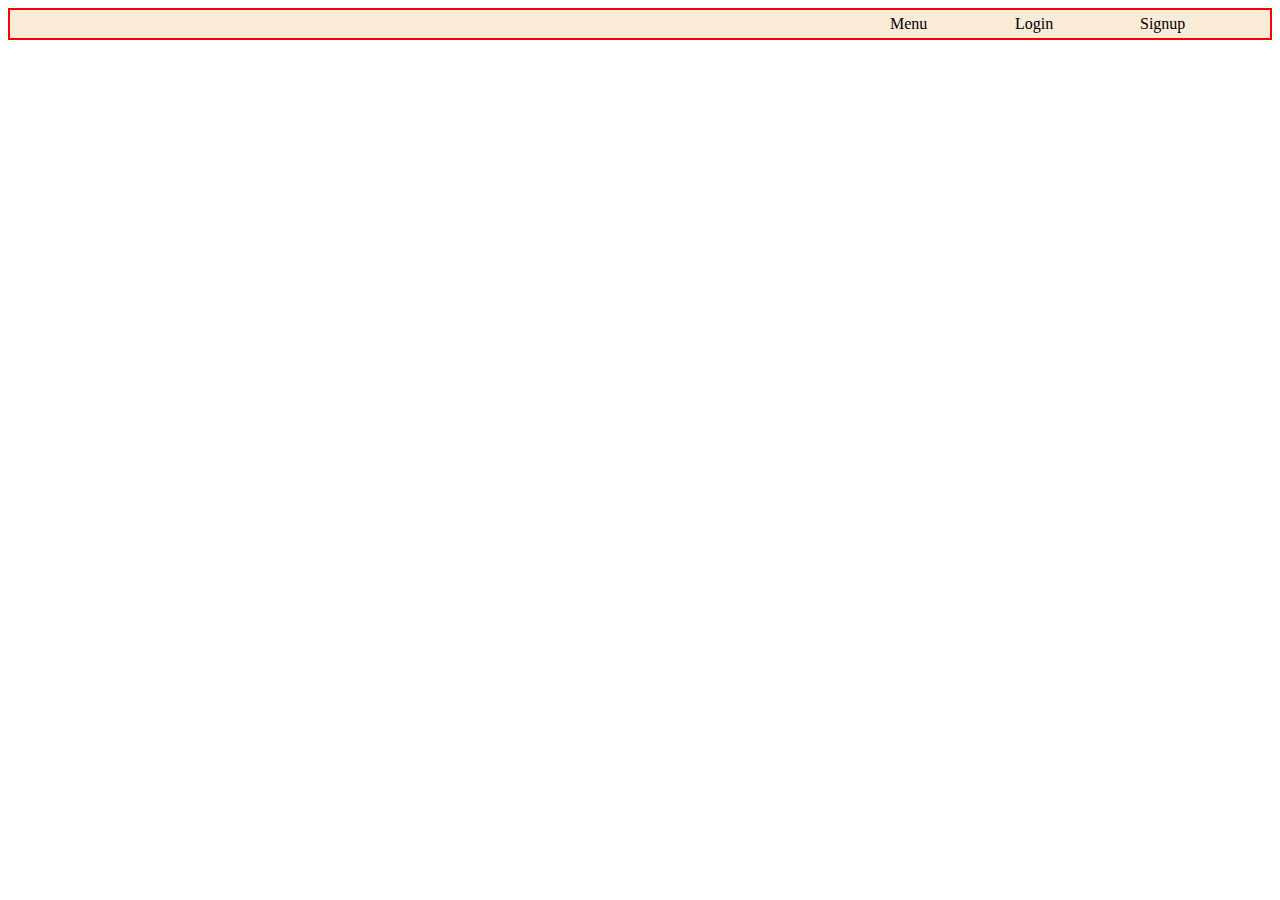
<file: sprint2/evaluation/index.html>
<!DOCTYPE html>
<html lang="en">
  <head>
    <meta charset="UTF-8" />
    <meta http-equiv="X-UA-Compatible" content="IE=edge" />
    <meta name="viewport" content="width=device-width, initial-scale=1.0" />
    <title>Document</title>
    <link rel="stylesheet" href="./style//index.css" />
  </head>
  <body>
    <div id="main">
      <div>Menu</div>
      <div>Login</div>
      <div>Signup</div>
    </div>
  </body>
</html>
</file>
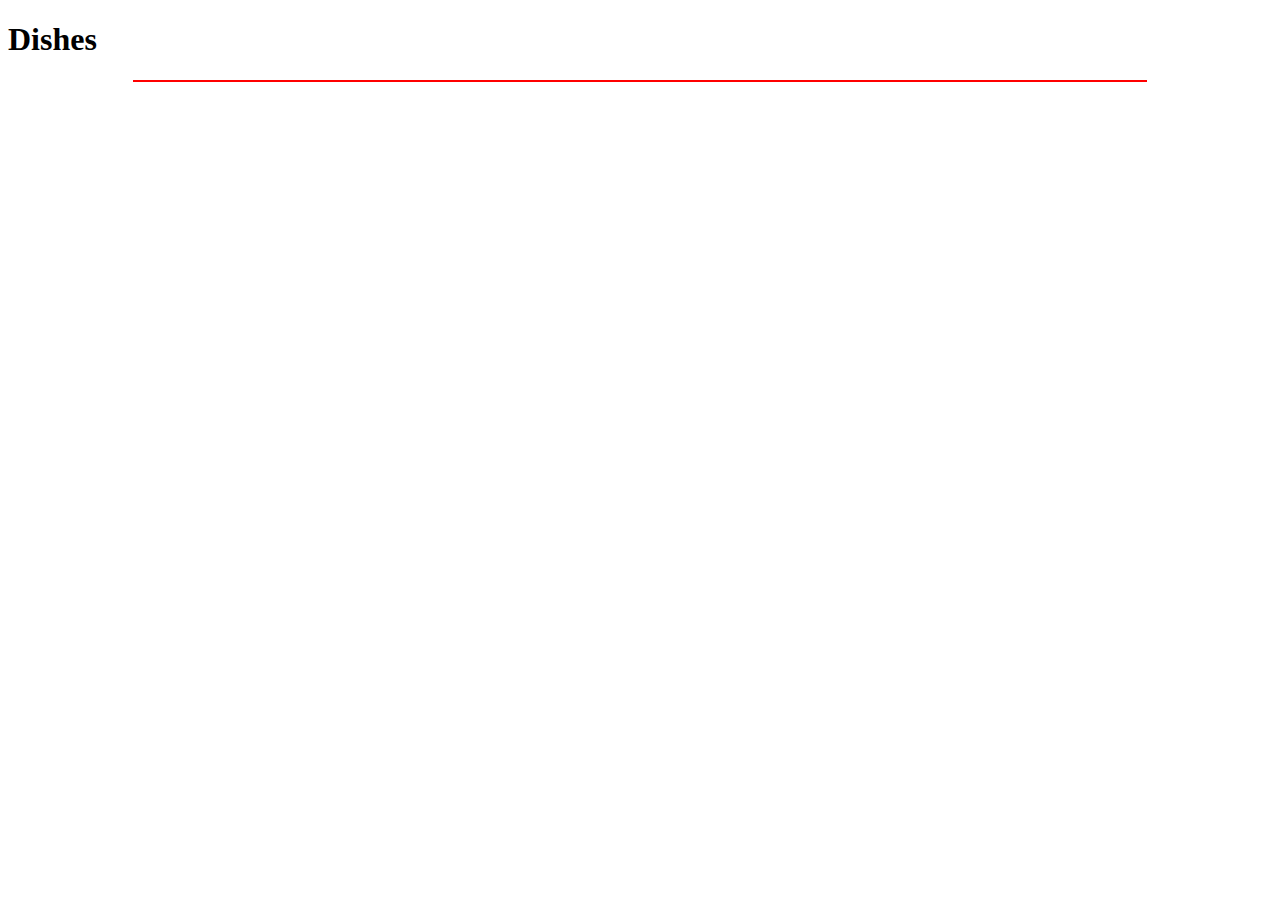
<file: sprint2/evaluation/menu.html>
<!DOCTYPE html>
<html lang="en">
  <head>
    <meta charset="UTF-8" />
    <meta http-equiv="X-UA-Compatible" content="IE=edge" />
    <meta name="viewport" content="width=device-width, initial-scale=1.0" />
    <title>Document</title>
    <link rel="stylesheet" href="./style/menu.css" />
  </head>
  <body>
    <h1>Dishes</h1>
    <div id="main"></div>
  </body>
</html>
<script src="./scripts/menu.js"></script>
</file>
<file: sprint2/evaluation/style/index.css>
#main {
  display: grid;
  grid-template-columns: repeat(3, 10%);
  border: 2px solid red;
  background-color: antiquewhite;
  padding: 5px;
  justify-content: right;
}
</file>
<file: sprint2/evaluation/style/menu.css>
#main {
  width: 80%;
  border: 1px solid red;
  margin: auto;
  display: grid;
  grid-template-columns: repeat(4, 1fr);
  grid-gap: 10px;
}
</file>
